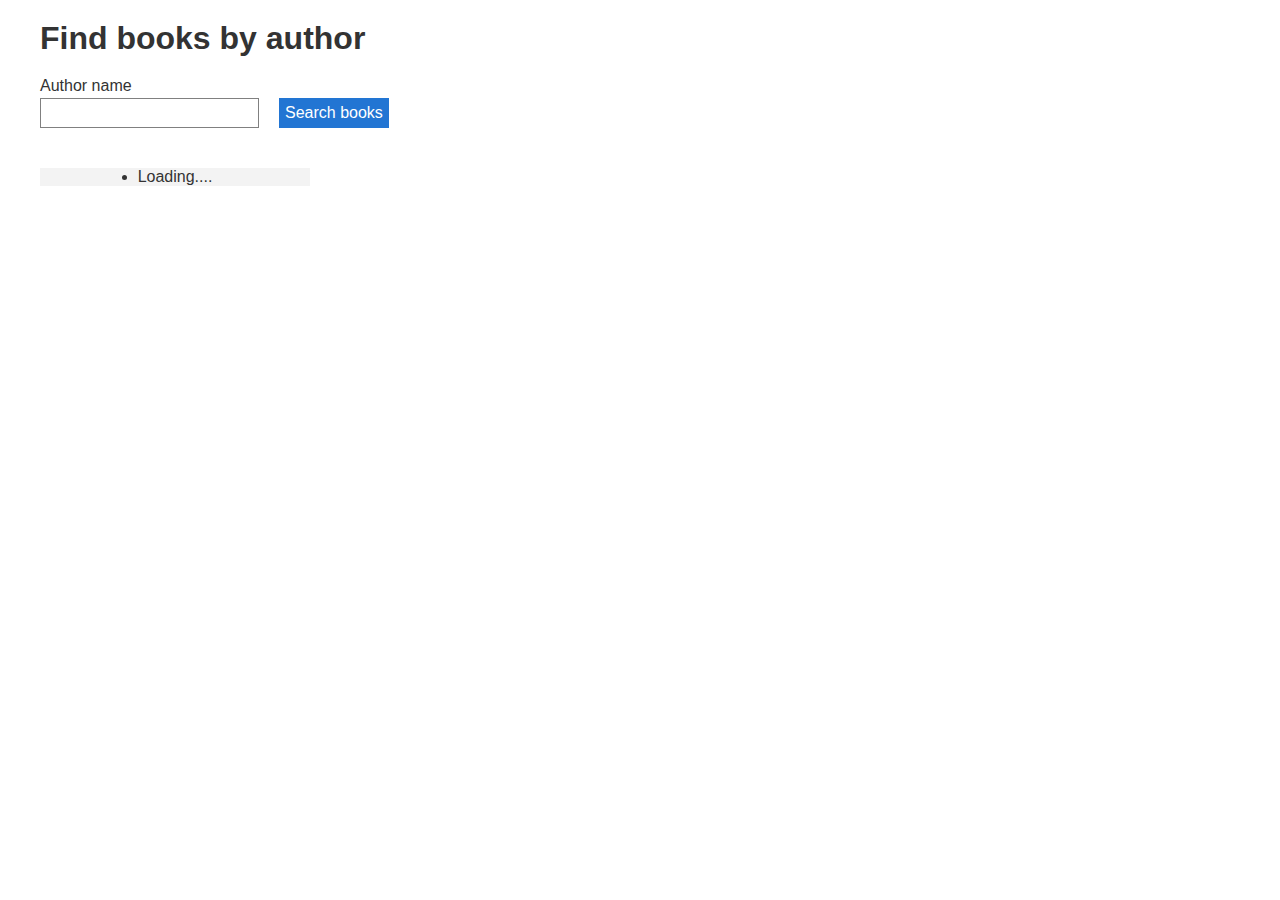
<file: opdracht/index.html>
<!doctype html>
<html lang=en>

<head>
  <meta charset=utf-8>
  <title>Opdracht herexamen</title>
  <link rel="stylesheet" type="text/css" href="index.css">
</head>

<body>
  <h1>Find books by author</h1>
  <main>
    <form id="form">

      <label>
        Author name
        <input id="authorName" type="text">
      </label>

      <button type="submit" id="search">Search books</button>
    </form>
    <section id="content">

      <article>
        <div class="image_wrapper">
          <li>Loading....</li>
          <!-- <img src="http://covers.openlibrary.org/b/id/8748936-L.jpg" alt="George Orwell - 1984"> -->
        </div>
        <div class="article_content_wrapper">
          <div>
            <!-- <h3>Nineteen Eighty-Four</h3>titel van het boek -->
            <!-- <h4>George Orwell</h4>de eerste auteur van het boek -->
          </div>
          <!-- <div class="year">1949</div>dit is de first_publish_year -->
        </div>
      </article>


    </section>
  </main>
  <script type="module" src="./index.js"></script>
</body>

</html>
</file>
<file: opdracht/index.css>
body {
  font-family: sans-serif;
  margin: 0px 40px;
  font-size: 16px;
}
* {
  color: #333;
  box-sizing: border-box;
  margin: 0;
  padding: 0;
}
select, input {
  appearance: none;
  -webkit-appearance: none;
  font-size: 16px;
  font-family: sans-serif;
  border: 1px solid gray;
  border-radius: 0;
  margin-top: 3px;
  background-color: transparent;
  padding: 0px 5px;
  height: 30px;
  display: block;
}
button {
  font-size: 16px;
  background-color: #2275D3;
  border: none;
  color: white;
  height: 30px;
  padding: 0px 6px;
  margin-left: 20px;
}
form {
  width: 100%;
  display: flex;
  align-items: flex-end;
}
#results {
  width: calc(100% - 300px);
}

h1 {
  margin-top: 20px;
  margin-bottom: 20px;
}
#content {
  margin-top: 40px;
  width: 100%;
  grid-template-columns: repeat( auto-fill, minmax(250px, auto) );
  display: grid;
  row-gap: 60px;
  column-gap: 40px;
}

article {
  width: 100%;
}
article img {
  /* width: 100%; */
  max-width: 100%;
  height: 400px;
  /* border: 1px solid #a6a6a6; */
}
.article_content_wrapper {
  display: flex;
  align-items: baseline;
  justify-content: space-between;
}

.image_wrapper {
  display: flex;
  justify-content: center;
  background-color: #f3f3f3;
  margin-bottom: 10px;
}
</file>
